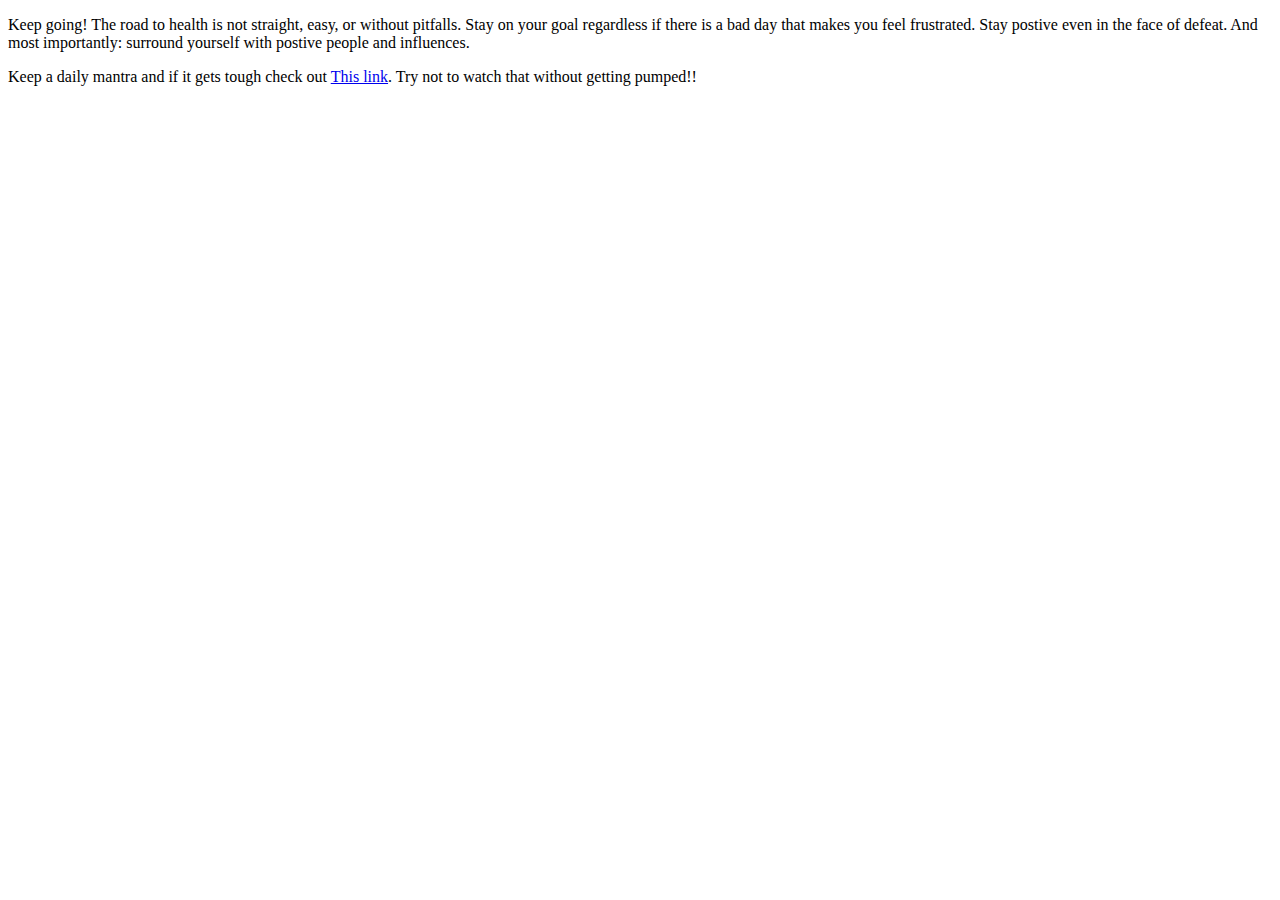
<file: motivation.html>
<!DOCTYPE html>
<html>
<head>
	<title>You can do it!!!!</title>
</head>
<body>
<p>Keep going! The road to health is not straight, easy, or without pitfalls.  Stay on your goal regardless if there is a bad day that makes you feel frustrated.  Stay postive even in the face of defeat. And most importantly: surround yourself with postive people and influences.</p>

<p>Keep a daily mantra and if it gets tough check out <a href="https://www.youtube.com/watch?v=R1JBQMXbN2k">This link</a>.  Try not to watch that without getting pumped!!</p>

</body>
</html>
</file>
